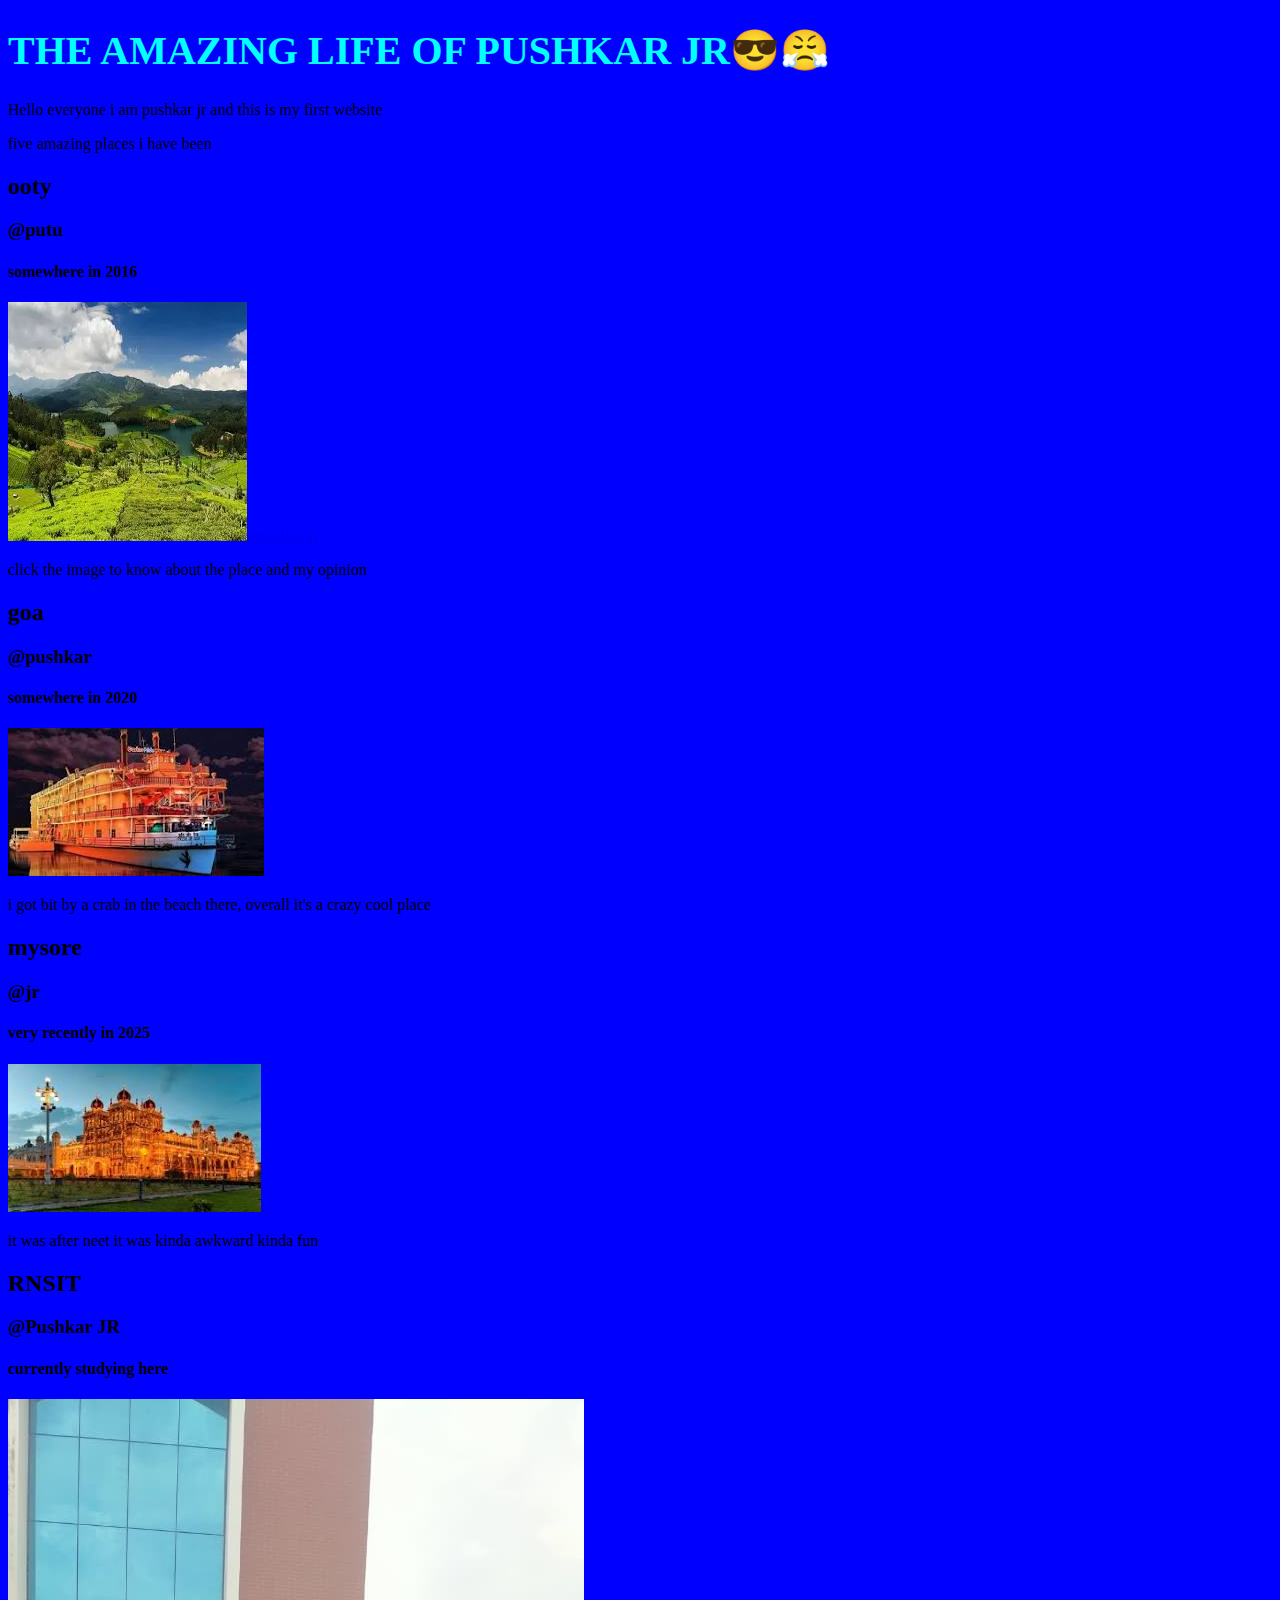
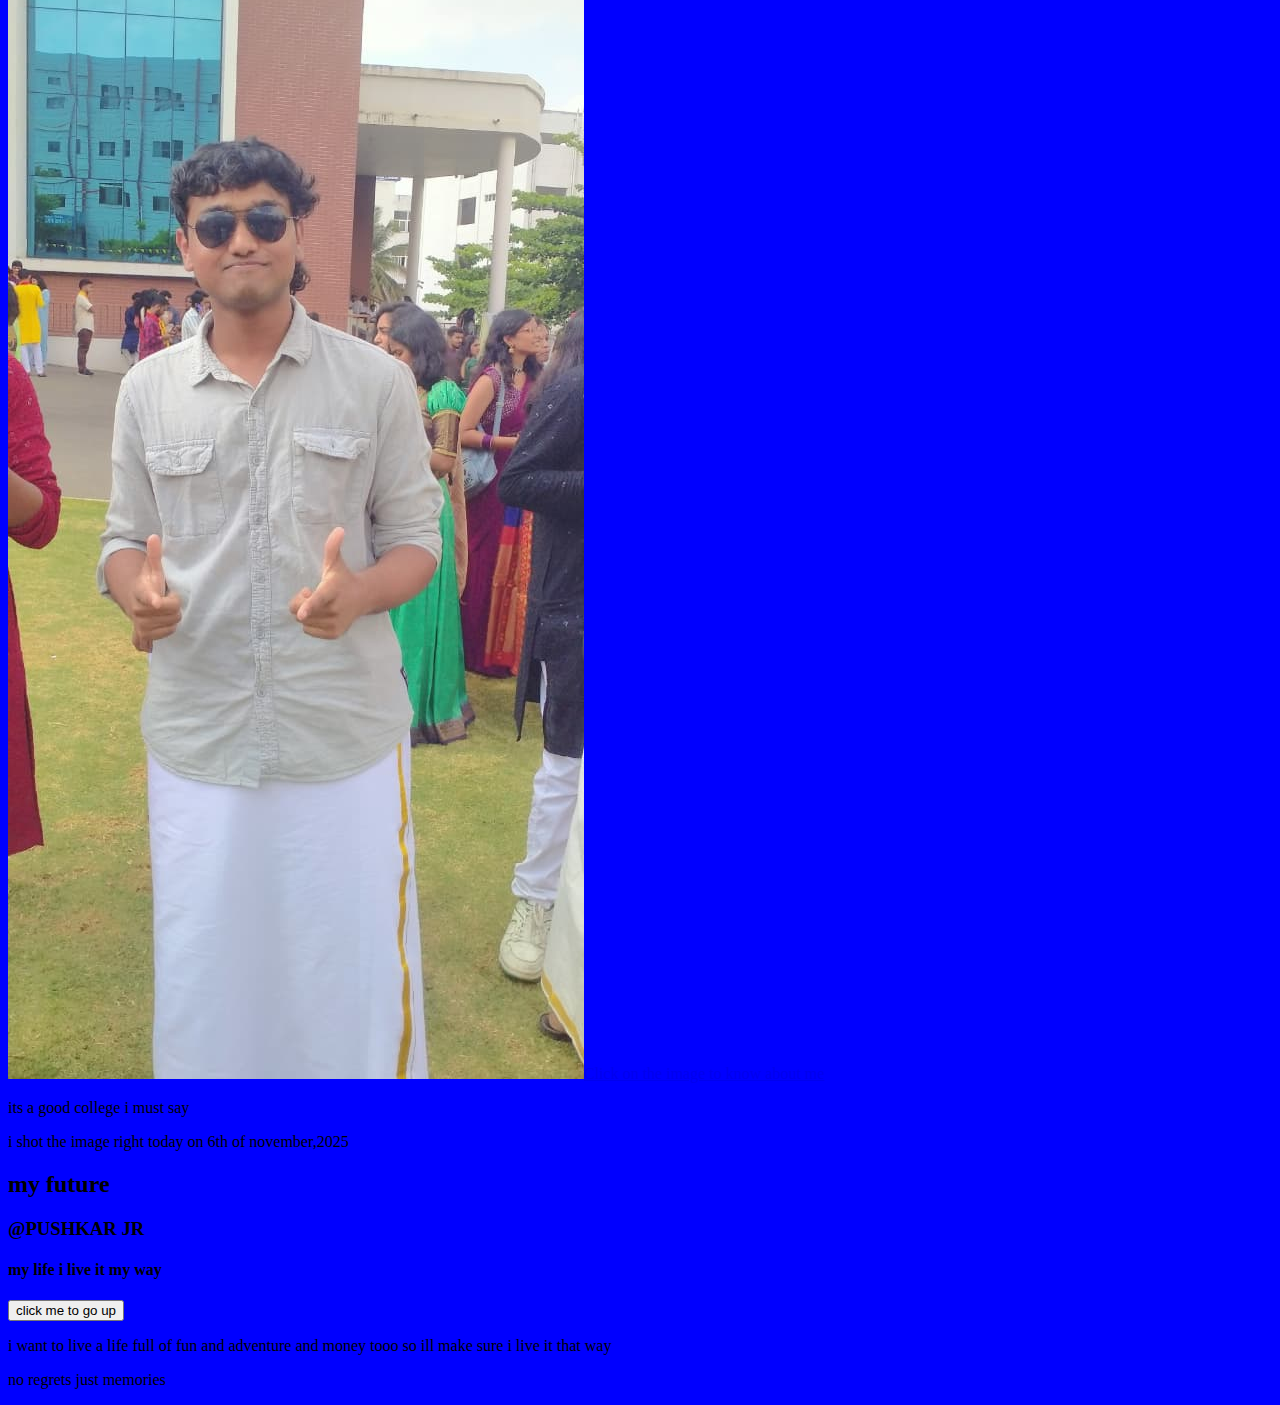
<file: index.html>
<!DOCTYPE html>
<html lang="en">
<head>
    <meta charset="UTF-8">
    <meta name="viewport" content="width=device-width, initial-scale=1.0">
    <link rel="stylesheet" href="style.css">
    <title>Pushkar-blog</title>
</head>
<body>
    <h1 id="heading">THE AMAZING LIFE OF PUSHKAR JR😎😤

    </h1>
    <p>Hello everyone i am pushkar jr and this is my first website</p>
    <p>five amazing places i have been </p>
    <div>
        <div class="pace-1">
            <h2>ooty</h2>
            <h3>@putu</h3>
            <h4>somewhere in 2016</h4>
            <a href="ooty.html"><img src="ooty-in.webp" alt="ooty image">just click it</a>
            <p>click the image to know about the place and my opinion</p>

        </div>
        <div class="place-2">
            <h2>goa</h2>
            <h3>@pushkar</h3>
            <h4>somewhere in 2020</h4>
            <img src="goa.jpeg " alt="goa image"\>
            <p>i got bit by a crab in the beach there, overall it's a crazy cool place</p>

        </div>
        <div class="place-3">
            <h2>mysore</h2>
            <h3>@jr</h3>
            <h4>very recently in 2025</h4>
            <img src="mysuru.jpeg" alt="mysore image"\>
            <p>it was after neet it was kinda awkward kinda fun</p>
            </div>
        <div class="place-4">
            <h2>RNSIT</h2>
            <h3>@Pushkar JR</h3>
            <h4>currently studying here</h4>
            <a href="about.html">
                <img src="me.jpg" alt="my image">Click on the image to know about me</a>
            <p>its a good college i must say</p>
            <p>i shot the image right today on 6th of november,2025</p>
        </div>
        <div class="pace-5">
            <h2>my future</h2>
            <h3>@PUSHKAR JR</h3>
            <h4>my life i live it my way</h4>
            <a href="#heading"><button>click me to go up  </button></a>
            <p>i want to live a life full of fun and adventure and money tooo so ill make sure i live it that way</p>
            <p>no regrets just memories</p>
        </div>
            
    </div>
</body>

</html>
</file>
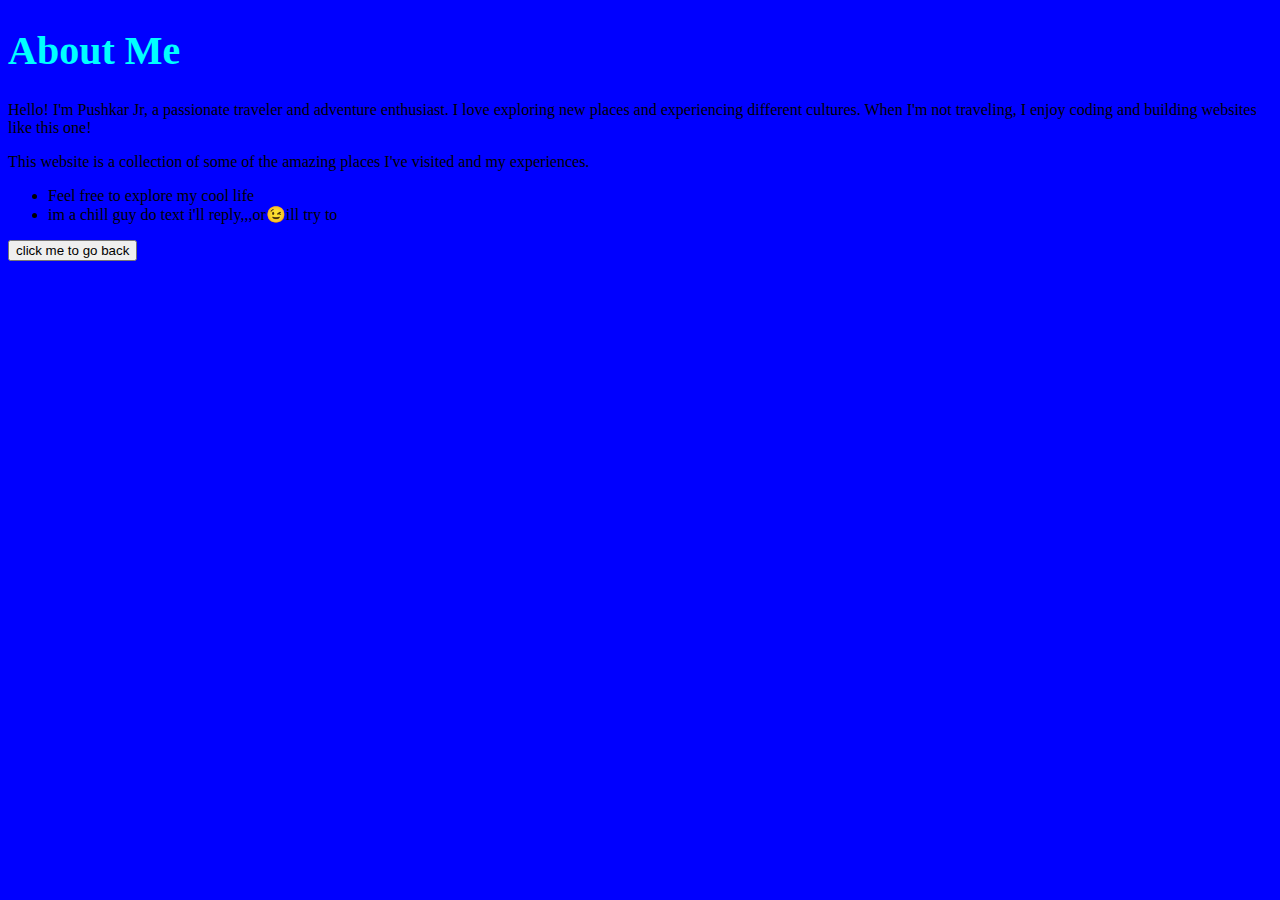
<file: about.html>
<!DOCTYPE html>
<html lang="en">
<head>
    <meta charset="UTF-8">
    <meta name="viewport" content="width=device-width, initial-scale=1.0">
    <link rel="stylesheet" href="style.css">
    <title>Document</title>
</head>
<body>
    <h1>About Me</h1>
    <p>Hello! I'm Pushkar Jr, a passionate traveler and adventure enthusiast. I love exploring new places and experiencing different cultures. When I'm not traveling, I enjoy coding and building websites like this one!</p>
    <p>This website is a collection of some of the amazing places I've visited and my experiences.
        <ul>
            <li>Feel free to explore my cool life</li>
            <li>im a chill guy do text i'll reply,,,or😉ill try to</li>
        </ul>
    <a href="index.html"><button>click me to go back</button></a>
</body>

</html>
</file>
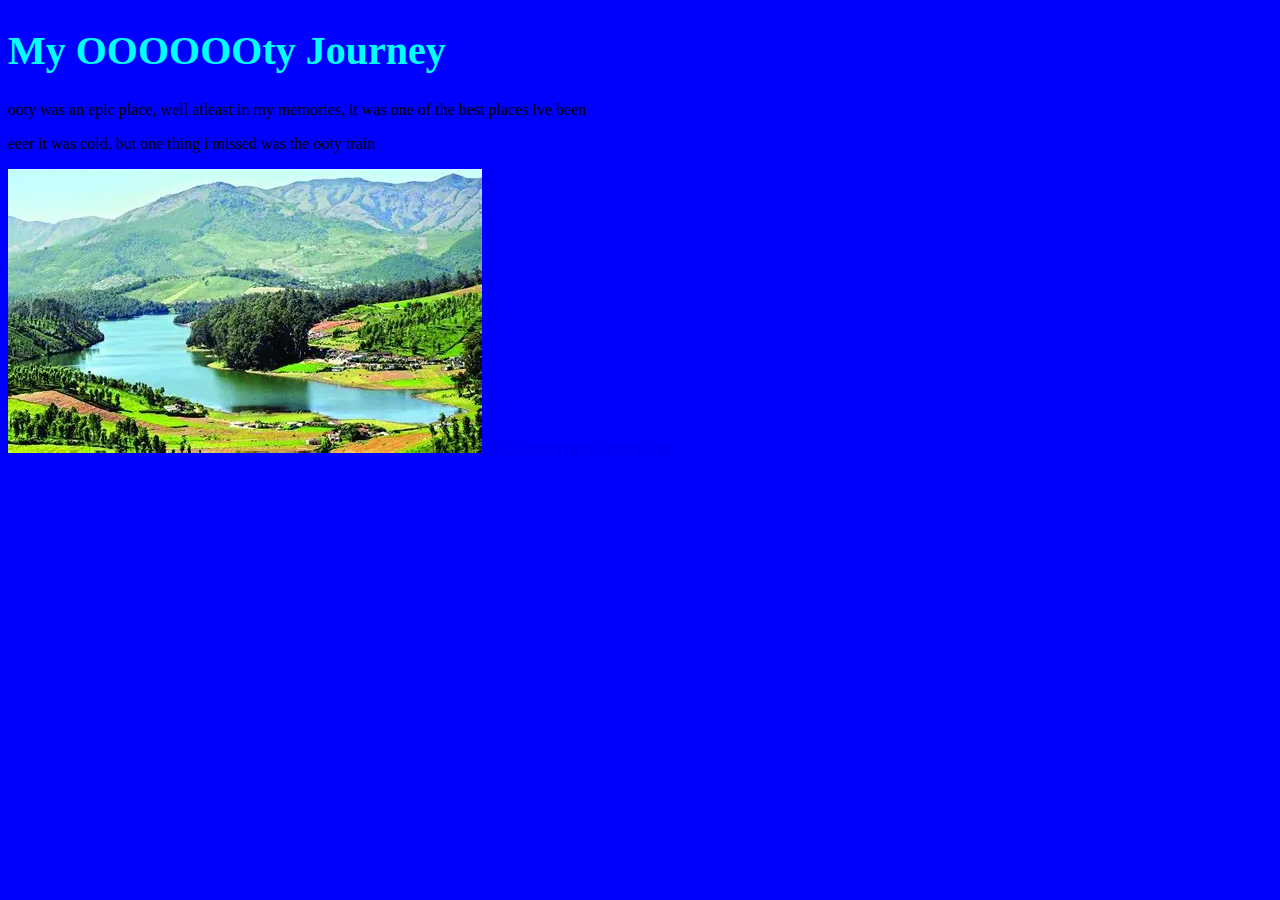
<file: ooty.html>
<!DOCTYPE html>
<html lang="en">
<head>
    <meta charset="UTF-8">
    <meta name="viewport" content="width=device-width, initial-scale=1.0">
    <link rel="stylesheet" href="style.css">
    <title>Document</title>
</head>
<body>
    <h1>My OOOOOOty Journey</h1>
    <div>
        <p>ooty was an epic place, well atleast in my memories, it was one of the best places ive been</p>
        <p>eeer it was cold, but one thing  i missed was the ooty train</p>
        <a href="index.html">
            <img src="ooty.webp"alt="ooty train">Click on the image to go back</a>
            </div>
</body>

</html>
</file>
<file: style.css>
.head {
    border-bottom: 3px solid black

}
body{
    background-color: blue;

}
.place-1{
    text-decoration: dashed;

}
h1{
    font-size: 40px;
    color:aqua
}
</file>
